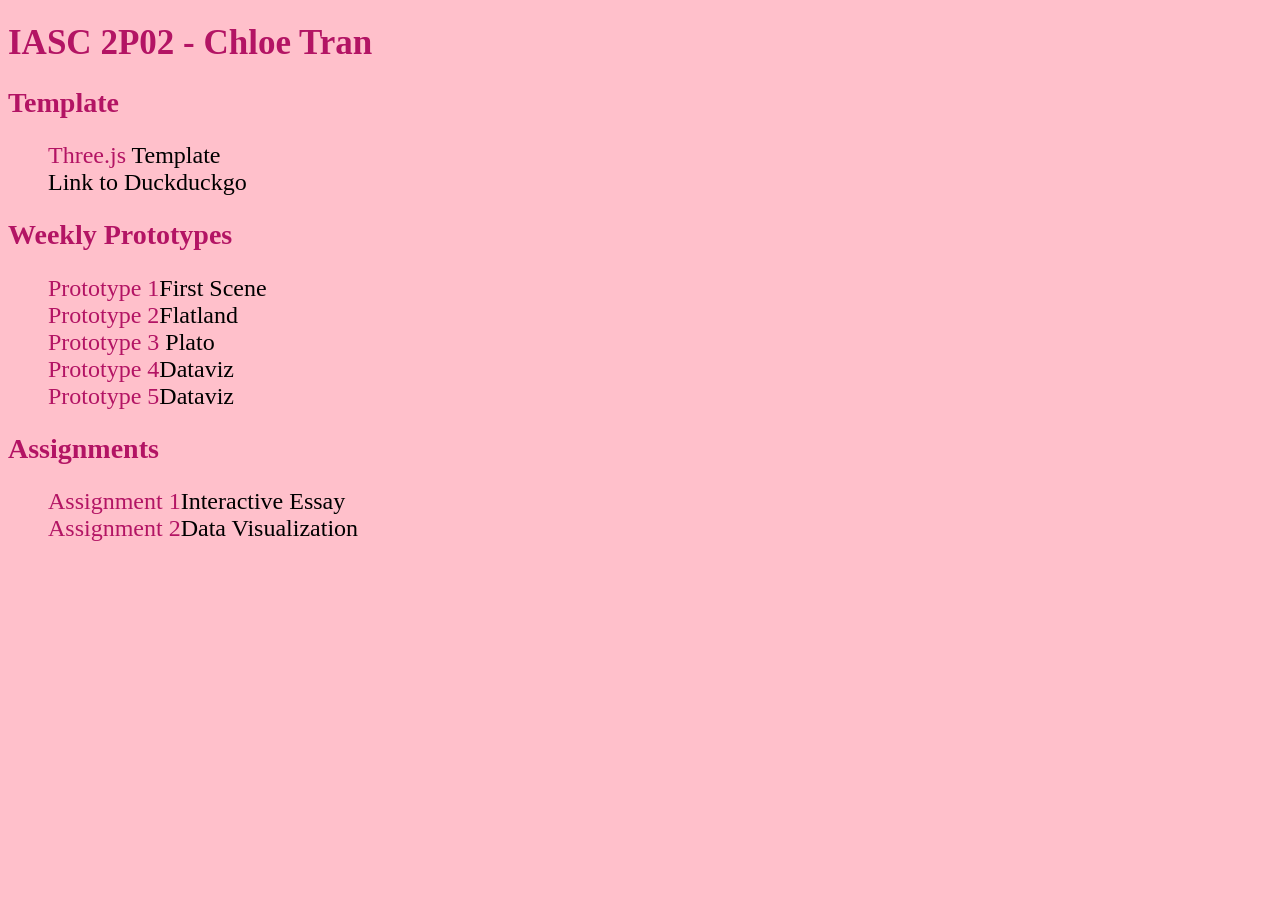
<file: index.html>
<!DOCTYPE html>
<head>
    <title> IASC 2P02 - Chloe Tran </title>

    <link rel="stylesheet" href="style.css">
</head>
<body> 
    <h1> IASC 2P02 - Chloe Tran </h1>

    <h2>Template</h2>
  
    <ul>
        <li> Three.js <a href="template/">Template</li>
        <li><a href="https://duckduckgo.com">Link to Duckduckgo</a></li>
        </ul>

    <h2> Weekly Prototypes </h2> 
    <ul>
        <li>Prototype 1<a href="prototype1/">First Scene</a></li>
        <li>Prototype 2<a href="prototype2/">Flatland</a></li>
        <li>Prototype 3<a href="prototype3/"> Plato</a></li>
        <li>Prototype 4<a href="prototype4/">Dataviz</a></li>
        <li>Prototype 5<a href="prototype5/">Dataviz</a></li>
    </ul>

    <h2> Assignments </h2>
    <ul>
        <li> Assignment 1<a href="assignment1/">Interactive Essay</a></li>
        <li> Assignment 2<a href="assignment2/">Data Visualization </a></li>
        
    </ul>
</body>
</file>
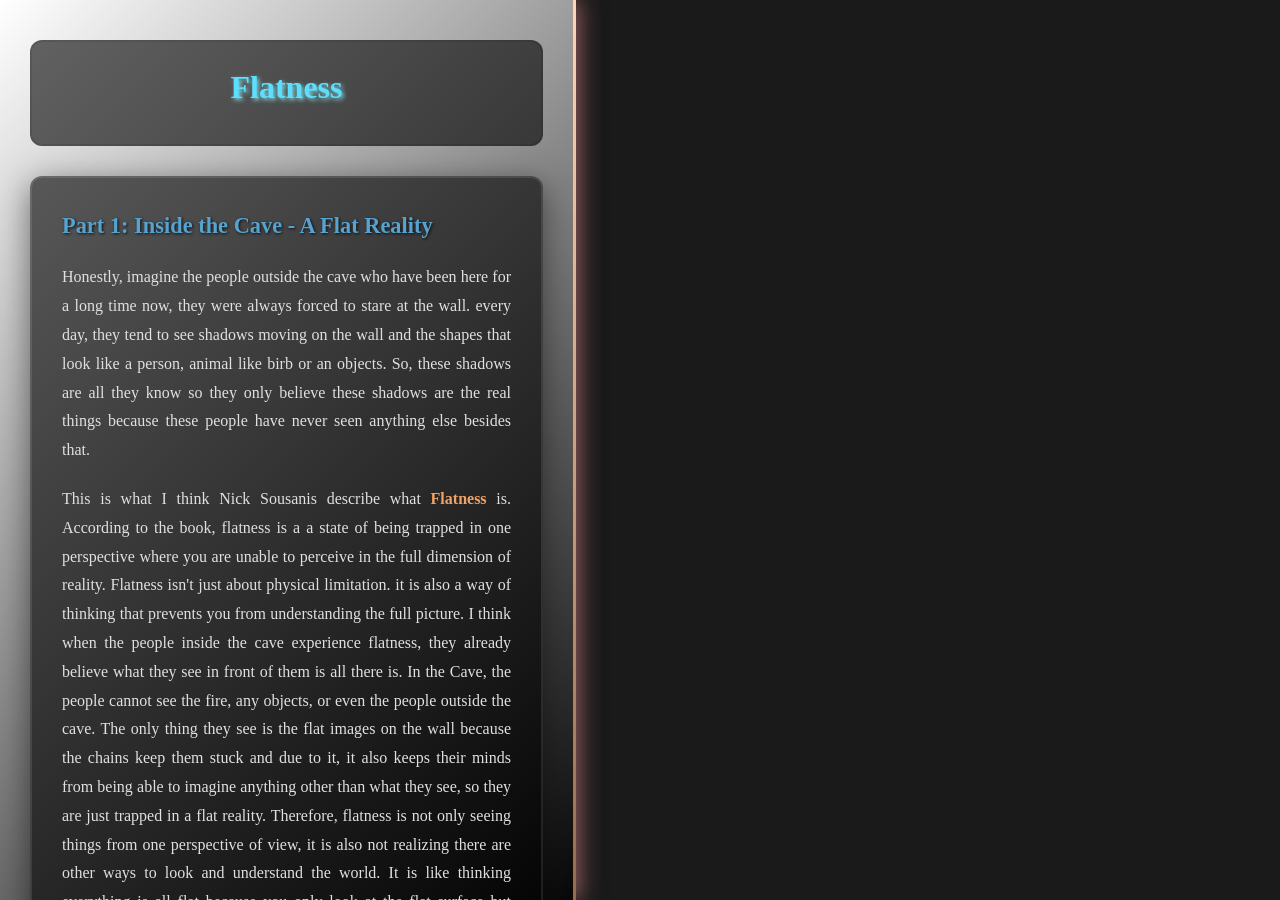
<file: assignment1/index.html>
<!DOCTYPE html>
<html lang="en">
<head>
    <meta charset="UTF-8">
    <meta name="viewport" content="width=device-width, initial-scale=1.0">
    <title>Plato's Cave - Flatness & Seeing Double</title>

    <!--three.js import map-->
    <script type="importmap">
    {
        "imports": {
            "three": "https://ga.jspm.io/npm:three@0.182.0/build/three.module.js", 
            "OrbitControls": "https://ga.jspm.io/npm:three@0.182.0/examples/jsm/controls/OrbitControls.js"
        }
    }
    </script> 

    <!--link to the css file-->
    <link rel="stylesheet" href="style.css">

    <!--three.js scene-->
    <script src="script.js" type="module"></script>
</head>

<body>
    <div class="split-container">
        <!-- Left side: Text content -->
        <div class="text-side">
            <div class="content-container">
                <header>
                    <h1> Flatness</h1>
                </header>

                <section class="part part-1">
                    <h2>Part 1: Inside the Cave - A Flat Reality</h2>
                    
                    <div class="text-content">
                        <p>
                            Honestly, imagine the people outside the cave who have been here for a long time now, they were always forced to stare at the wall. 
                            every day, they tend to see shadows moving on the wall and the shapes that look like a person, animal like birb or an objects. So, these 
                            shadows are all they know so they only believe these shadows are the real things because these people have never seen anything else besides that.

                        
                        </p>
                        
                        <p>
                            This is what I think Nick Sousanis describe what <strong>Flatness</strong> is. According to the book, flatness is a a state of being trapped in one 
                            perspective where you are unable to perceive in the full dimension  of reality. Flatness isn't just about physical 
                            limitation. it is also a way of thinking that prevents you from understanding the full picture. I think when the people inside the cave experience flatness, they already believe what they see in front of them is all there is. In the Cave, 
                            the people cannot see the fire, any objects, or even the people outside the cave. The only thing they see is the flat images on the wall because the chains keep them stuck and due to it, it also keeps their minds from being able to imagine
                            anything other than what they see, so they are just trapped in a flat reality. Therefore, flatness is not only seeing things from one perspective of view, it is also not realizing there are other ways to look and understand the world.
                            It is like thinking everything is all flat because you only look at the flat surface but never look at even bigger picture that may be hidden behind what you see. 
                        
                        </p>
                             
                            <a href="#" class="animation-link" data-animation="shadow-dance">Watch how the shadows dance like people in the cave do </a> as  
                            you can observe how they see these shapes in their view!
                            <a href="#" class="animation-link" data-animation="shadow-morph">As the shadow changes and moves around, they can trick the mind of the people in the cave and make them believe those images are real</a> 
                           
                        </p>
                        
                      
                    </div>

                    <button class="view-switch" data-view="inside">View from Inside the Cave</button>
                </section>

                <section class="part part-2">
                    <h2>Part 2: Outside the Cave</h2>
                    
                    <div class="text-content">
                        Outside the cave, the people live in the surface under the bright sun. They can see real birbs flying in the sky, real objects they can touch, and see the fire that creates the shadows in the wall. They have no idea 
                            about the people stuck in the cave nor the shadows in the wall. To them, these things that they see are real things. 
                        </p>
                        
                        <p>
                            This shows what <strong>Seeing Double</strong> is, as Nick Sousanis describes it as the way of understanding that the same thing can be experienced in many different ways depends on how and where you look at it. Outside the cave,
                            they can see the real object that actually have depth and solid to itself. However, when the fire reflects shine on these objects, they will cast shadows on the wall. These shadows look flat and are different compared to the real things. The shadows are just 2d dimensional replicate images of the real things.
                            This can also mean that what seems true on the outside of the cave doesn't necessarily look the same on the inside. Realizing that reality can have different layers like shadows and real objects, is what <strong>Seeing Double</strong> is about.
                            
                        

                            <a href="#" class="animation-link" data-animation="object-float">See the objects float in the firelight</a>, 
                            or watch as 
                            <a href="#" class="animation-link" data-animation="bird-flight">a bird takes flight</a>, 
                            creating living shadows for the the people thats stuck in the cave.
                        </p>
                        
                        <p>
                           The way shadows are created to show how one reality can create another. Outside the cave, people hold objects in front of a fire. The fire shines on the objects and reflects the shadows on the wall where the 'people' that is stuck in the cave sit. 
                           Because of how light works, the three-dimensional objects outside become flat shadows on the wall. 
                           
                           In conclusion, the story on the Plato cave teaches me from reading it that our perceptions can be limited and that there are many layers about reality. 
                           Flatness helps me to understand by showing how we can be trapped in one way of thinking, which only seeing shadows and missing out on the bigger picture.
                            Seeing double reminds me that the same thing can look very different depending on where we are and how we see it. 
                            I believe understanding these ideas helps us open more on our minds and realize that truth is not just one simple thing, but it is more of the mixture from perspectives. True freedom comes when we learn to see beyond the shadows and understand the deeper reality around us.
                        </p>
                    </div>

                    <button class="view-switch" data-view="outside">View from Outside the Cave</button>
                </section>
            </div>
        </div>

        <!-- Right side: 3D Cave scene -->
        <div class="scene-side">
            <canvas class="webgl"></canvas>
        </div>
    </div>
</body>
</html>
</file>
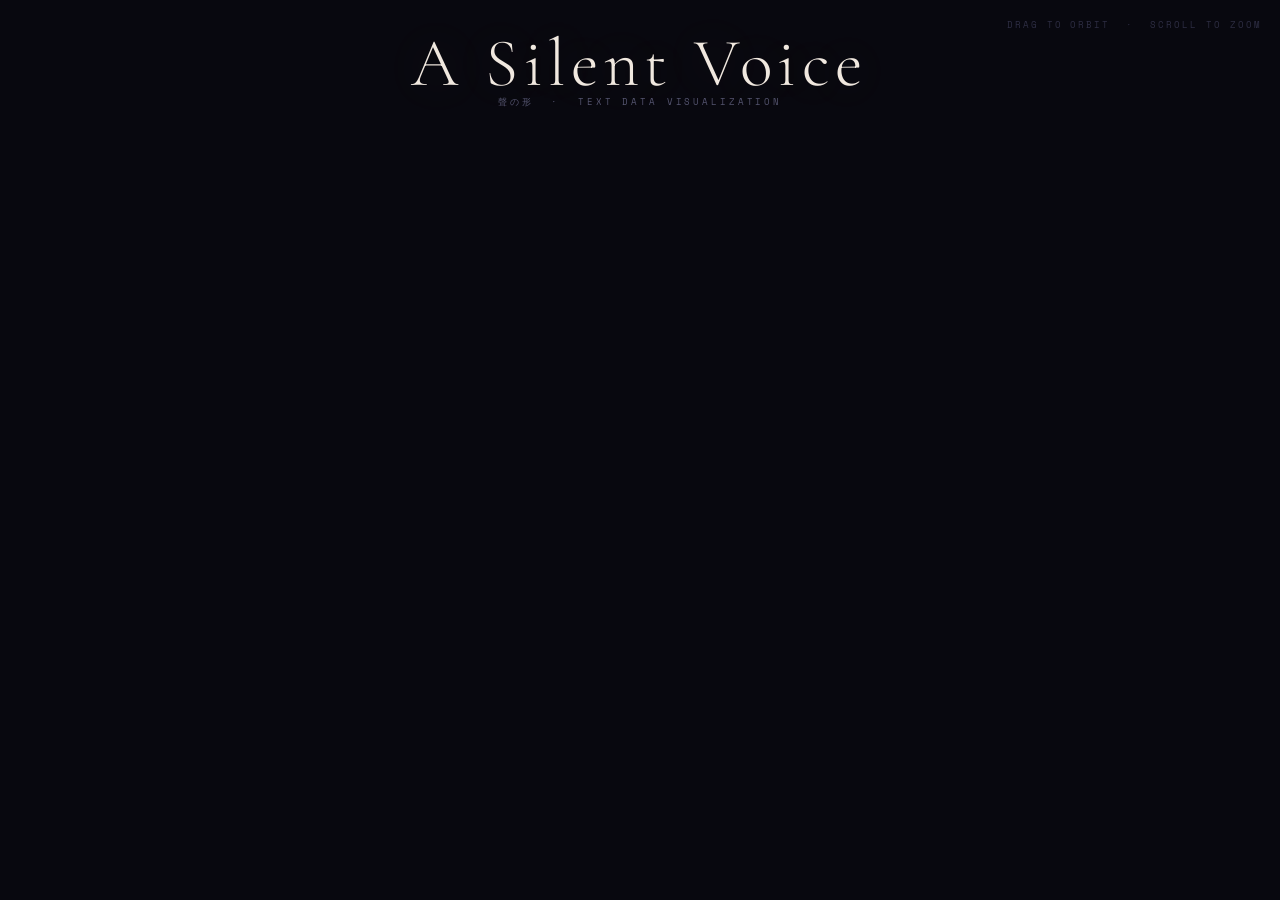
<file: assignment2/index.html>
<!DOCTYPE html>
<head>
    <title>A Silent Voice — Data Visualization</title>
    <link rel="stylesheet" href="style.css">
    <link rel="preconnect" href="https://fonts.googleapis.com">
    <link href="https://fonts.googleapis.com/css2?family=Cormorant+Garamond:ital,wght@0,300;0,400;1,300&family=Space+Mono:wght@400;700&display=swap" rel="stylesheet">

    <script type="importmap">
    {
        "imports": {
            "three": "https://ga.jspm.io/npm:three@0.182.0/build/three.module.js",
            "OrbitControls": "https://ga.jspm.io/npm:three@0.182.0/examples/jsm/controls/OrbitControls.js",
            "lil-gui": "https://ga.jspm.io/npm:lil-gui@0.21.0/dist/lil-gui.esm.js"
        }
    }
    </script>
    <script src="script.js" type="module"></script>
</head>

<body>
    <h1><a href="text.html" target="_blank">A Silent Voice</a></h1>
    <p class="subtitle">聲の形 &nbsp;·&nbsp; Text Data Visualization</p>

    <div id="presentation-panel">
        <p class="panel-hint">Click a term to show or hide it idk</p>
        <div id="toggle-buttons"></div>
        <div id="story-card">
            <h2 id="card-heading"></h2>
            <p id="card-body"></p>
        </div>
    </div>

    <div class="hint">drag to orbit &nbsp;·&nbsp; scroll to zoom</div>
    <canvas class="webgl"></canvas>
</body>
</file>
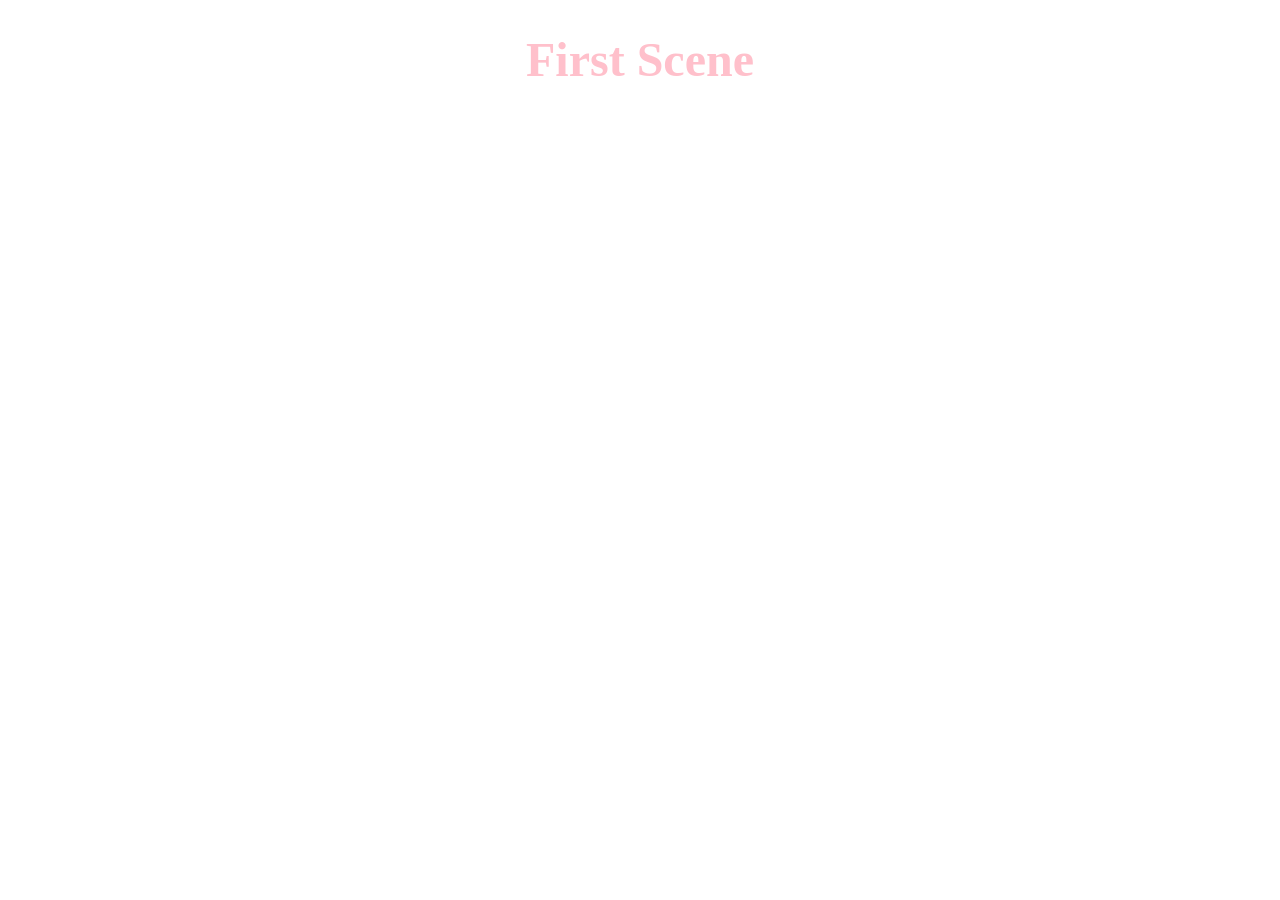
<file: prototype1/index.html>
<!DOCTYPE html>
<head>
    <title> First Scene </title>

    <!--three.js import map-->
    <script type="importmap">
  {
    "imports": {
      "three": "https://ga.jspm.io/npm:three@0.182.0/build/three.module.js"
    }
  }
  </script> 


    <!--link to the css file-->
    <link rel="stylesheet" href="style.css">

    <!--three.js scene-->
    <script src="script.js" type="module"></script>

</head>


<body>
    <h1> First Scene </h1>
    <canvas class="webgl"></canvas>

 
</body>
</file>
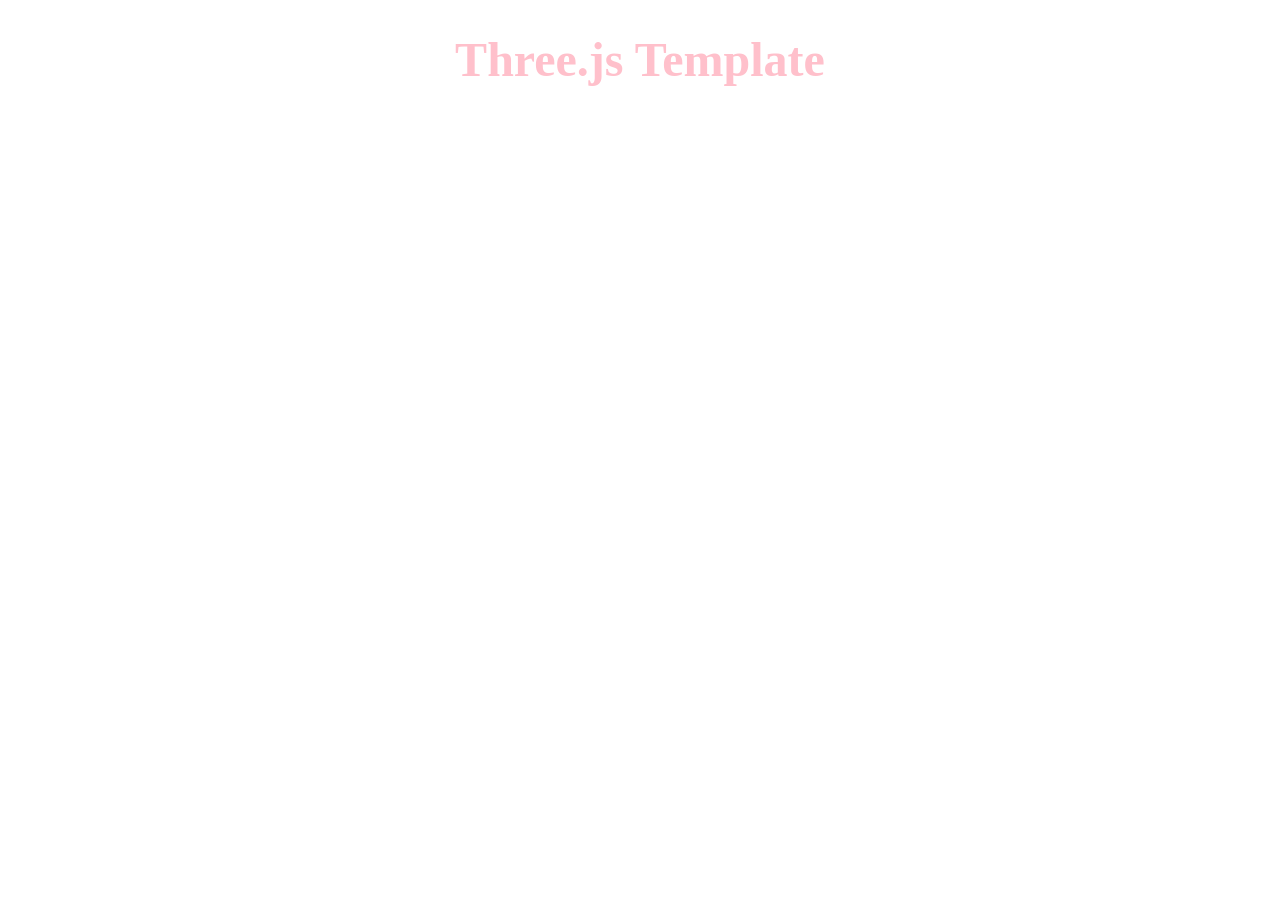
<file: prototype2/index.html>
<!DOCTYPE html>
<head>
    <title> Flatland prototype </title>

    <!--three.js import map-->
    <script type="importmap">
  {
    "imports": {
      "three": "https://ga.jspm.io/npm:three@0.182.0/build/three.module.js", 
      "OrbitControls": "https://ga.jspm.io/npm:three@0.182.0/examples/jsm/controls/OrbitControls.js",
      "lil-gui": "https://ga.jspm.io/npm:lil-gui@0.18.0/dist/lil-gui.esm.js"
    }
  }
  </script> 


    <!--link to the css file-->
    <link rel="stylesheet" href="style.css">

    <!--three.js scene-->
    <script src="script.js" type="module"></script>

</head>


<body>
    <h1> Three.js Template </h1>
    <canvas class="webgl"></canvas>

 
</body>
</file>
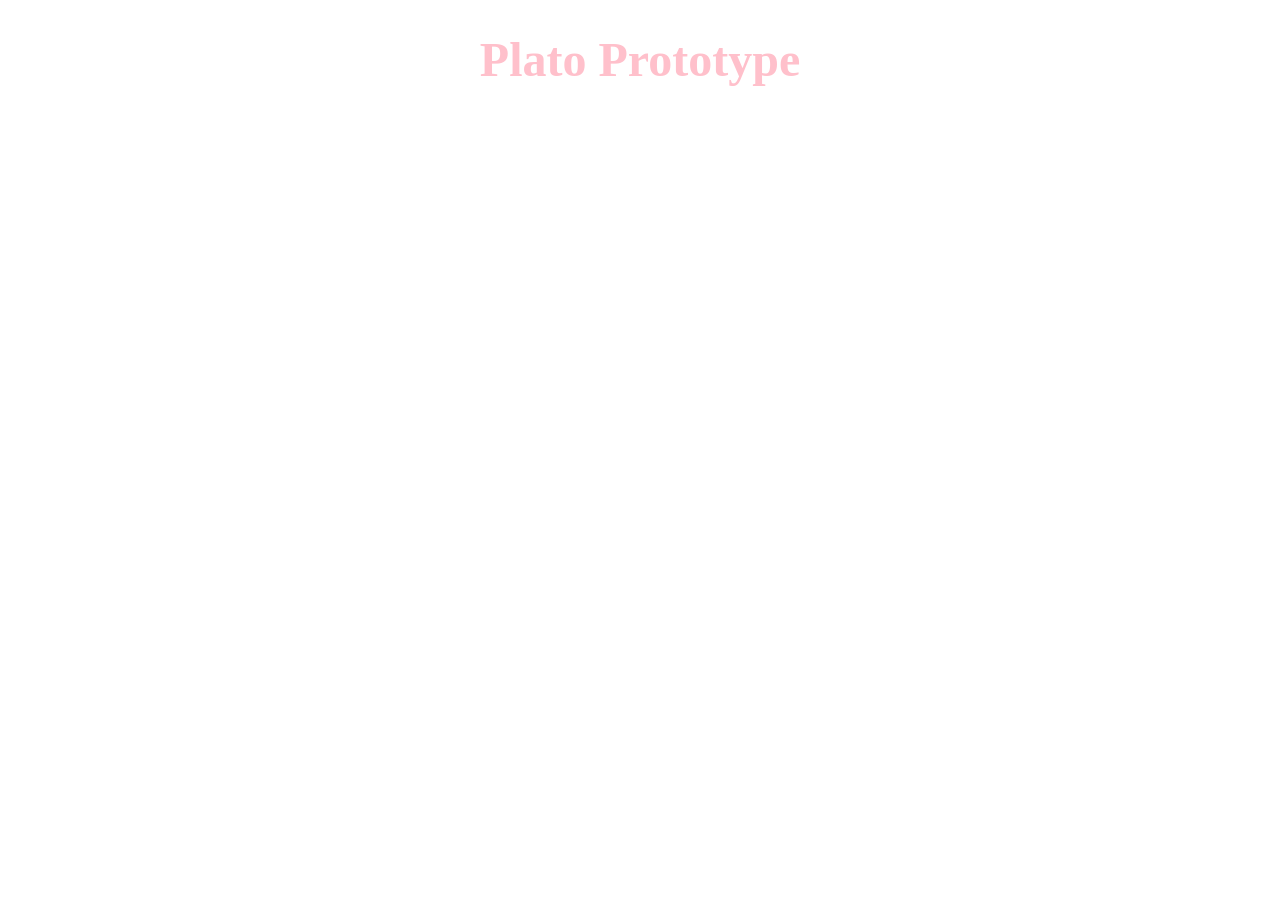
<file: prototype3/index.html>
<!DOCTYPE html>
<head>
    <title> Plato Prototype </title>

    <!--three.js import map-->
    <script type="importmap">
  {
    "imports": {
      "three": "https://ga.jspm.io/npm:three@0.182.0/build/three.module.js", 
      "OrbitControls": "https://ga.jspm.io/npm:three@0.182.0/examples/jsm/controls/OrbitControls.js",
      "lil-gui": "https://ga.jspm.io/npm:lil-gui@0.18.0/dist/lil-gui.esm.js"
    }
  }
  </script> 


    <!--link to the css file-->
    <link rel="stylesheet" href="style.css">

    <!--three.js scene-->
    <script src="script.js" type="module"></script>

</head>


<body>
    <h1> Plato Prototype </h1>
    <canvas class="webgl"></canvas>

 
</body>
</file>
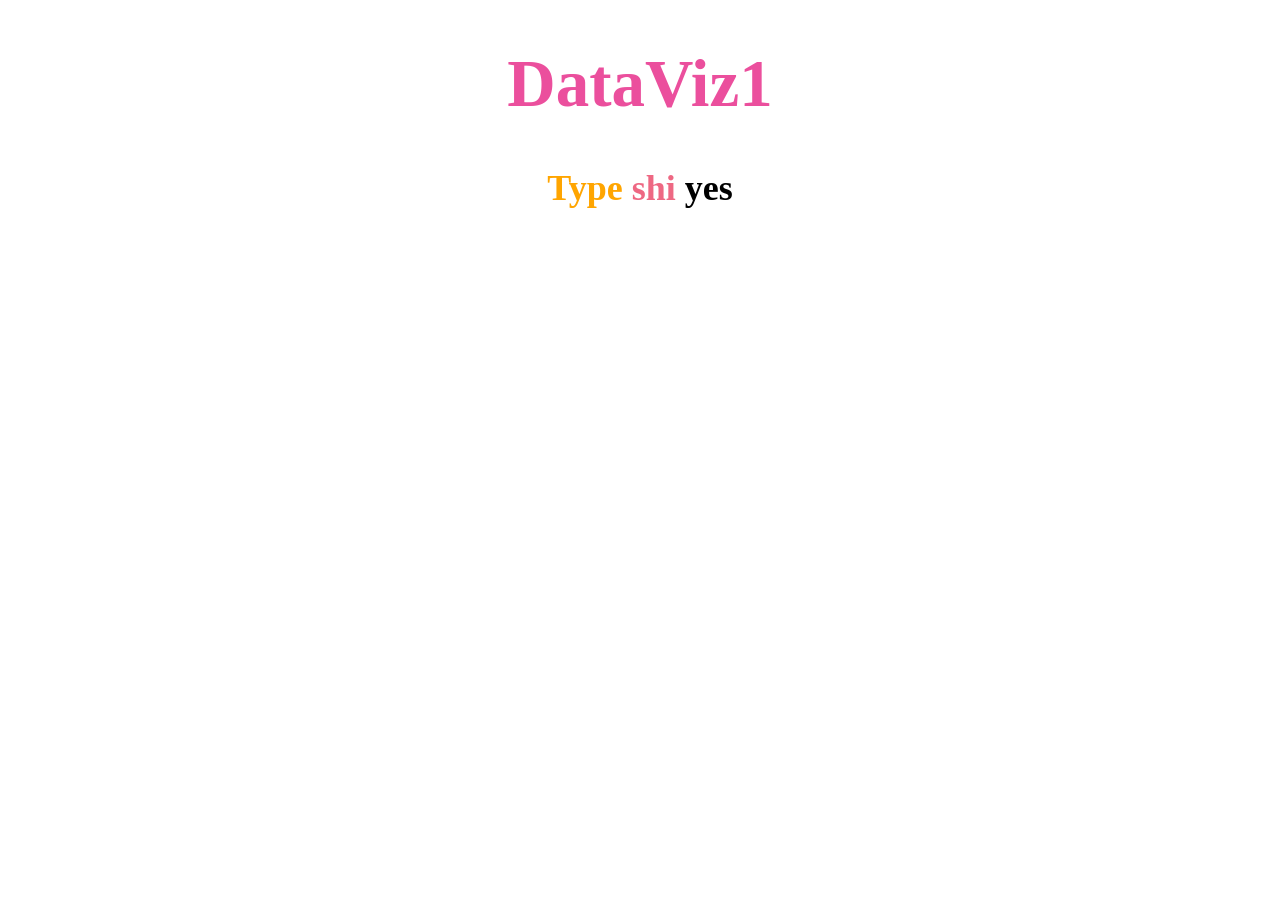
<file: prototype4/index.html>
<!DOCTYPE html>
<head>
    <title>DataViz 1</title>

    <!--css-->
    <link rel="stylesheet" href="style.css">
    
    <!--three.js importmap-->
        <script type="importmap">
        {
            "imports": {
                "three": "https://ga.jspm.io/npm:three@0.182.0/build/three.module.js",
                "OrbitControls": "https://ga.jspm.io/npm:three@0.182.0/examples/jsm/controls/OrbitControls.js",
                "lil-gui": "https://ga.jspm.io/npm:lil-gui@0.21.0/dist/lil-gui.esm.js"
            }
        }
        </script>

    <!--three.js scene-->
    <script src="script.js" type="module"></script>

</head>

<body>
    <h1>DataViz1</h1>
    <h2><span style="color: orange;">Type</span> <span style="color: rgb(238, 104, 131);">shi</span> <span style="color: black;">yes</span></h2>
    <canvas class = "webgl"></canvas>
</body>
</file>
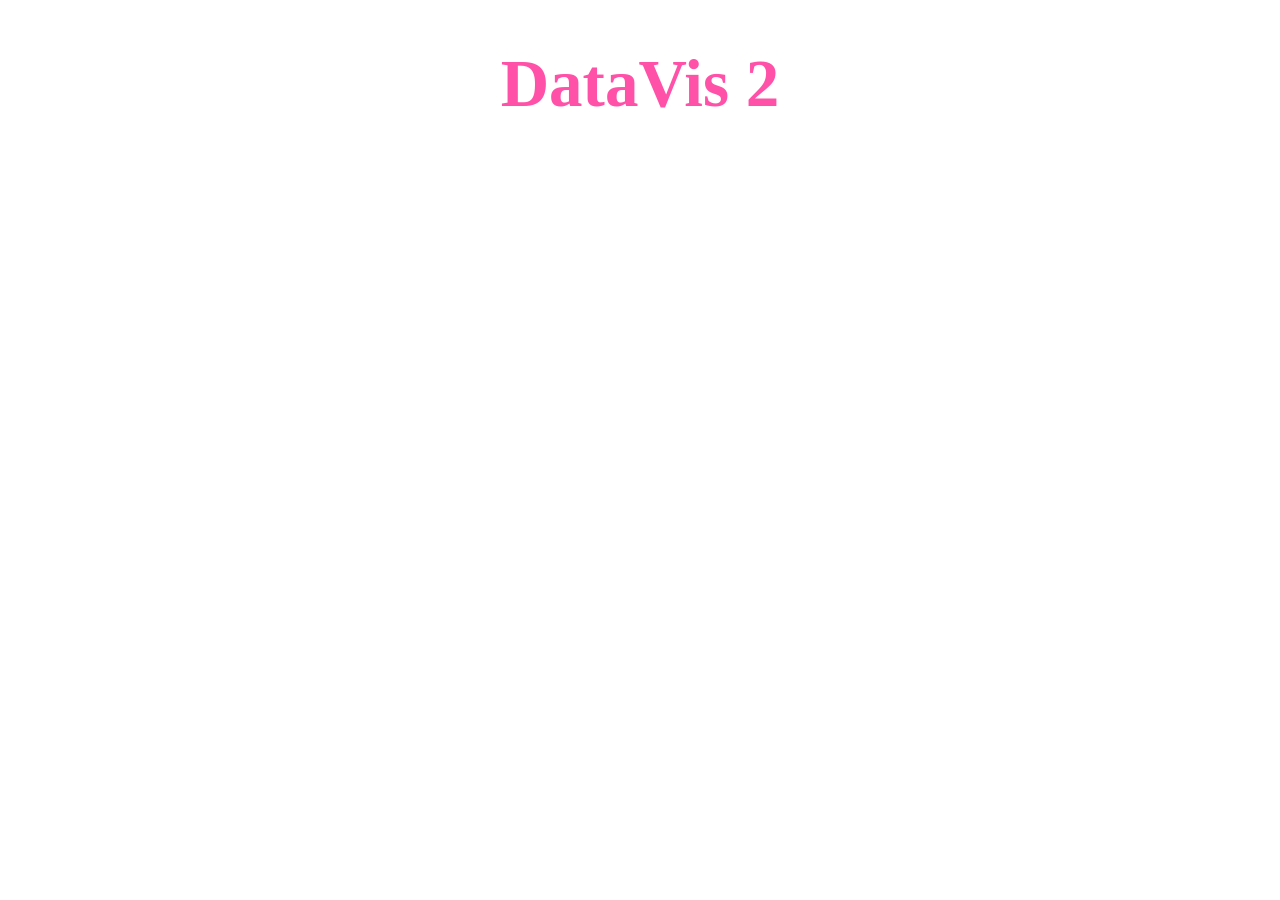
<file: prototype5/index.html>
<!DOCTYPE html>
<head>
    <title>DataVis 2</title>

    <!--css-->
    <link rel="stylesheet" href="style.css">
    
    <!--three.js importmap-->
        <script type="importmap">
        {
            "imports": {
                "three": "https://ga.jspm.io/npm:three@0.182.0/build/three.module.js",
                "OrbitControls": "https://ga.jspm.io/npm:three@0.182.0/examples/jsm/controls/OrbitControls.js",
                "lil-gui": "https://ga.jspm.io/npm:lil-gui@0.21.0/dist/lil-gui.esm.js"
            }
        }
        </script>

    <!--three.js scene-->
    <script src="script.js" type="module"></script>

</head>

<body>
    <h1>DataVis 2</h1>
    <canvas class = "webgl"></canvas>
</body>
</file>
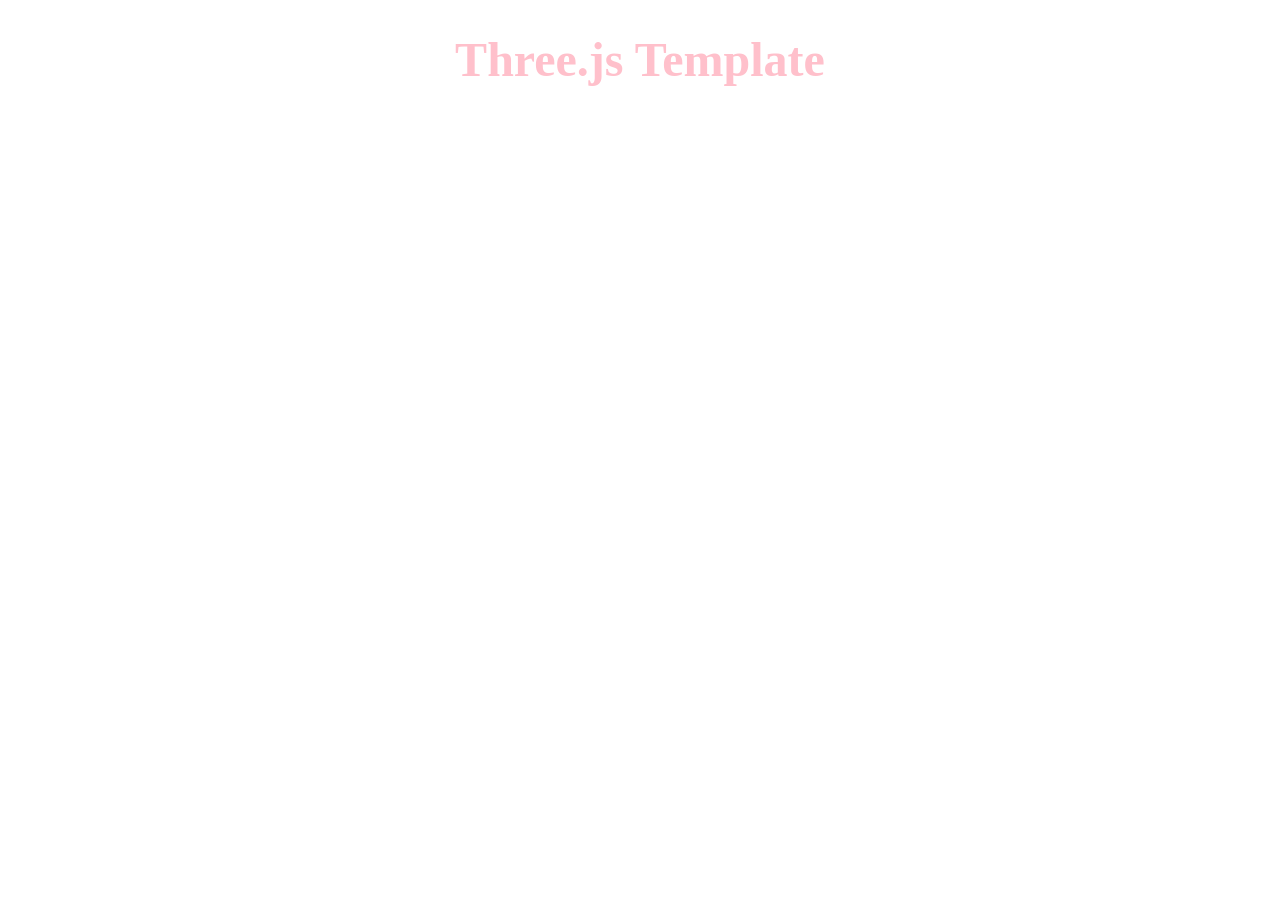
<file: template/index.html>
<!DOCTYPE html>
<head>
    <title> Three.js template </title>

    <!--three.js import map-->
    <script type="importmap">
  {
    "imports": {
      "three": "https://ga.jspm.io/npm:three@0.182.0/build/three.module.js"
    }
  }
  </script> 


    <!--link to the css file-->
    <link rel="stylesheet" href="style.css">

    <!--three.js scene-->
    <script src="script.js" type="module"></script>

</head>


<body>
    <h1> Three.js Template </h1>
    <canvas class="webgl"></canvas>

 
</body>
</file>
<file: style.css>
body {
    background-color: pink;
    color: rgb(179, 20, 100);
    width: fit-content;
    margin-top: 0 auto;
    text-align: left;

}

h1 {
    font-size: 35px;
}

h2 {
    font-size: 28px;
}

li {
    font-size: 24px; 
    list-style-type: none;
}

a {
    color: black;
    text-decoration: none; 
}
</file>
<file: assignment1/style.css>
* {
    margin: 0;
    padding: 0;
    box-sizing: border-box;
}

body {
    font-family: Georgia, serif;
    background-color: #1a1a1a;
    color: #e0e0e0;
    line-height: 1.6;
    overflow: hidden;
}

/* Split screen container */
.split-container {
    display: flex;
    width: 100%;
    height: 100vh;
}

/* Left side - Text content */
.text-side {
    width: 45%;
    height: 100vh;
    background: linear-gradient(135deg, #ffffff 0%, #080808 100%);
    overflow-y: auto;
    overflow-x: hidden;
    border-right: 3px solid rgba(255, 120, 9, 0.3);
    box-shadow: 4px 0 20px rgba(255, 154, 154, 0.5);
}

/* Right side - 3D Scene */
.scene-side {
    width: 55%;
    height: 100vh;
    position: relative;
    overflow: hidden;
}

.webgl {
    width: 100%;
    height: 100%;
    display: block;
    outline: none;
}

.content-container {
    max-width: 700px;
    margin: 0 auto;
    padding: 40px 30px;
}

header {
    text-align: center;
    margin-bottom: 30px;
    background: rgba(0, 0, 0, 0.6);
    padding: 25px;
    border-radius: 12px;
    border: 2px solid rgba(0, 0, 0, 0.1);
}

h1 {
    font-size: 2rem;
    color: #5cdeff;
    text-shadow: 2px 2px 4px rgba(136, 247, 255, 0.8);
    margin-bottom: 10px;
    line-height: 1.3;
}

h2 {
    font-size: 1.4rem;
    color: #57a2ce;
    margin-bottom: 20px;
    text-shadow: 1px 1px 3px rgba(0, 0, 0, 0.8);
}

.part {
    background: rgba(0, 0, 0, 0.6);
    padding: 30px;
    margin-bottom: 25px;
    border-radius: 12px;
    border: 2px solid rgba(255, 255, 255, 0.1);
    box-shadow: 0 8px 32px rgba(0, 0, 0, 0.5);
}

.text-content {
    margin-bottom: 30px;
}

.text-content p {
    margin-bottom: 20px;
    font-size: 1rem;
    text-align: justify;
    line-height: 1.8;
}

.animation-link {
    color: #2a9d8f;
    text-decoration: none;
    font-weight: bold;
    border-bottom: 2px solid transparent;
    transition: all 0.3s ease;
    cursor: pointer;
    padding: 2px 4px;
    border-radius: 3px;
}

.animation-link:hover {
    color: #21867a;
    background: rgba(42, 157, 143, 0.2);
    border-bottom-color: #2a9d8f;
}

.animation-link.active {
    color: #1bddff;
    background: rgba(244, 162, 97, 0.2);
    border-bottom-color: #61d7f4;
}

.view-switch {
    background: linear-gradient(135deg, #aff3ff, #6461f4);
    color: white;
    border: none;
    padding: 14px 35px;
    font-size: 1rem;
    font-weight: bold;
    border-radius: 25px;
    cursor: pointer;
    transition: all 0.3s ease;
    box-shadow: 0 4px 15px rgba(227, 227, 227, 0.4);
    text-transform: uppercase;
    letter-spacing: 1px;
    width: 100%;
}

.view-switch:hover {
    transform: translateY(-2px);
    box-shadow: 0 6px 20px rgba(231, 111, 81, 0.6);
}

.view-switch:active {
    transform: translateY(0);
}

strong {
    color: #f4a261;
    font-weight: bold;
}

/* Custom scrollbar for text side */
.text-side::-webkit-scrollbar {
    width: 10px;
}

.text-side::-webkit-scrollbar-track {
    background: rgba(0, 0, 0, 0.3);
}

.text-side::-webkit-scrollbar-thumb {
    background: rgba(255, 255, 255, 0.5);
    border-radius: 5px;
}

.text-side::-webkit-scrollbar-thumb:hover {
    background: rgba(244, 162, 97, 0.7);
}

/* Responsive Design */
@media (max-width: 1024px) {
    .split-container {
        flex-direction: column;
    }

    .text-side {
        width: 100%;
        height: 50vh;
        border-right: none;
        border-bottom: 3px solid rgba(244, 162, 97, 0.3);
    }

    .scene-side {
        width: 100%;
        height: 50vh;
    }

    .content-container {
        padding: 20px;
    }

    h1 {
        font-size: 1.6rem;
    }

    h2 {
        font-size: 1.2rem;
    }

    .text-content p {
        font-size: 0.9rem;
    }
}

@media (max-width: 768px) {
    h1 {
        font-size: 1.4rem;
    }

    h2 {
        font-size: 1.1rem;
    }

    .text-content p {
        font-size: 0.85rem;
        line-height: 1.6;
    }

    .part {
        padding: 20px;
    }

    header {
        padding: 20px;
    }

    .content-container {
        padding: 15px;
    }
}
</file>
<file: assignment2/style.css>
*, *::before, *::after { box-sizing: border-box; margin: 0; padding: 0; }

body {
    background: #08080f;
    color: #e8e0d5;
    font-family: 'Space Mono', monospace;
    overflow: hidden;
}

.webgl {
    position: absolute;
    top: 0; left: 0;
    outline: none;
    z-index: -1;
}

/* Title */
h1 {
    position: absolute;
    top: 22px;
    left: 50%;
    transform: translateX(-50%);
    font-family: 'Cormorant Garamond', serif;
    font-weight: 300;
    font-size: clamp(34px, 5.5vw, 68px);
    letter-spacing: 0.08em;
    color: #f0e8df;
    text-shadow: 0 0 50px rgba(255,210,170,0.18);
    white-space: nowrap;
    z-index: 10;
    text-align: center;
}
h1 a { color: inherit; text-decoration: none; }
h1 a:hover { color: #ffd09e; transition: color 0.25s; }

.subtitle {
    position: absolute;
    top: calc(22px + clamp(34px, 5.5vw, 68px) + 5px);
    left: 50%;
    transform: translateX(-50%);
    font-size: 9px;
    letter-spacing: 0.32em;
    text-transform: uppercase;
    color: #555570;
    white-space: nowrap;
    z-index: 10;
}

/* Presentation panel — bottom LEFT corner, compact, out of the way */
#presentation-panel {
    display: none;
    flex-direction: column;
    align-items: flex-start;
    gap: 8px;
    position: absolute;
    bottom: 24px;
    left: 24px;
    width: 260px;
    z-index: 20;
}

.panel-hint {
    font-size: 8px;
    letter-spacing: 0.2em;
    text-transform: uppercase;
    color: #44445a;
}

/* Buttons stacked vertically, compact */
#toggle-buttons {
    display: flex;
    flex-direction: column;
    gap: 6px;
    width: 100%;
}

.term-wrapper {
    display: flex;
    flex-direction: column;
    gap: 5px;
    width: 100%;
}

.term-btn {
    font-family: 'Space Mono', monospace;
    font-size: 10px;
    font-weight: 700;
    letter-spacing: 0.08em;
    padding: 7px 14px;
    border-radius: 4px;
    border: 1.5px solid var(--term-color, #888);
    background: transparent;
    color: var(--term-color, #888);
    cursor: pointer;
    width: 100%;
    text-align: left;
    transition: background 0.2s, opacity 0.2s;
}
.term-btn.active {
    background: color-mix(in srgb, var(--term-color, #888) 14%, transparent);
}
.term-btn.inactive {
    opacity: 0.28;
    background: transparent;
}
.term-btn:hover {
    background: color-mix(in srgb, var(--term-color, #888) 26%, transparent);
    opacity: 1;
}

/* Story card — capped height, scrollable, never takes over the screen */
.story-card {
    width: 100%;
    max-height: 120px;
    overflow-y: auto;
    background: rgba(8, 8, 16, 0.82);
    border: 1px solid #333;
    border-radius: 4px;
    padding: 8px 10px;
    backdrop-filter: blur(16px);
    font-size: 9px;
    line-height: 1.65;
    color: #a098b0;
}

/* Orbit hint */
.hint {
    position: absolute;
    top: 18px;
    right: 18px;
    font-size: 9px;
    letter-spacing: 0.22em;
    text-transform: uppercase;
    color: #2e2e44;
    z-index: 10;
}

/* lil-gui theme */
.lil-gui.root {
    --background-color: rgba(8,8,16,0.9) !important;
    --text-color: #bcb4cc !important;
    --title-background-color: rgba(20,8,28,0.95) !important;
    --title-text-color: #e0d0f0 !important;
    --widget-color: rgba(255,255,255,0.05) !important;
    --hover-color: rgba(255,255,255,0.1) !important;
    --number-color: #ffd09e !important;
    --string-color: #5aa8cc !important;
    font-family: 'Space Mono', monospace !important;
    font-size: 11px !important;
    backdrop-filter: blur(10px);
    border: 1px solid rgba(255,255,255,0.05) !important;
}
</file>
<file: prototype1/style.css>
h1 {
    color: pink;
    font-size: 48px;
    text-align: center;

}

.webg1 {
    position: absolute;
    top: 0;
    left: 0;
    outline: none; 
    z-index: -1;
}
</file>
<file: prototype2/style.css>
h1 {
    color: pink;
    font-size: 48px;
    text-align: center;

}

.webg1 {
    position: absolute;
    top: 0;
    left: 0;
    outline: none; 
    z-index: -1;
}
</file>
<file: prototype3/style.css>
h1 {
    color: pink;
    font-size: 48px;
    text-align: center;

}

.webg1 {
    position: absolute;
    top: 0;
    left: 0;
    outline: none; 
    z-index: -1;
}
</file>
<file: prototype4/style.css>
h1, h2 {
    text-align: center;
    color: rgb(235, 79, 157);
}

h1 {
    font-size: 67px;
}

h2 {
    font-size: 36px;
}

.webgl {
    position:absolute;
    top:0;
    left:0;
    outline: none;
    z-index: -3;
}
</file>
<file: prototype5/style.css>
h1, h2 {
    text-align: center;
    color: rgb(255, 81, 168);
}

h1 {
    font-size: 67px;
}

h2 {
    font-size: 36px;
}

.webgl {
    position:absolute;
    top:0;
    left:0;
    outline: none;
    z-index: -3;
}
</file>
<file: template/style.css>
h1 {
    color: pink;
    font-size: 48px;
    text-align: center;

}

.webg1 {
    position: absolute;
    top: 0;
    left: 0;
    outline: none; 
    z-index: -1;
}
</file>
